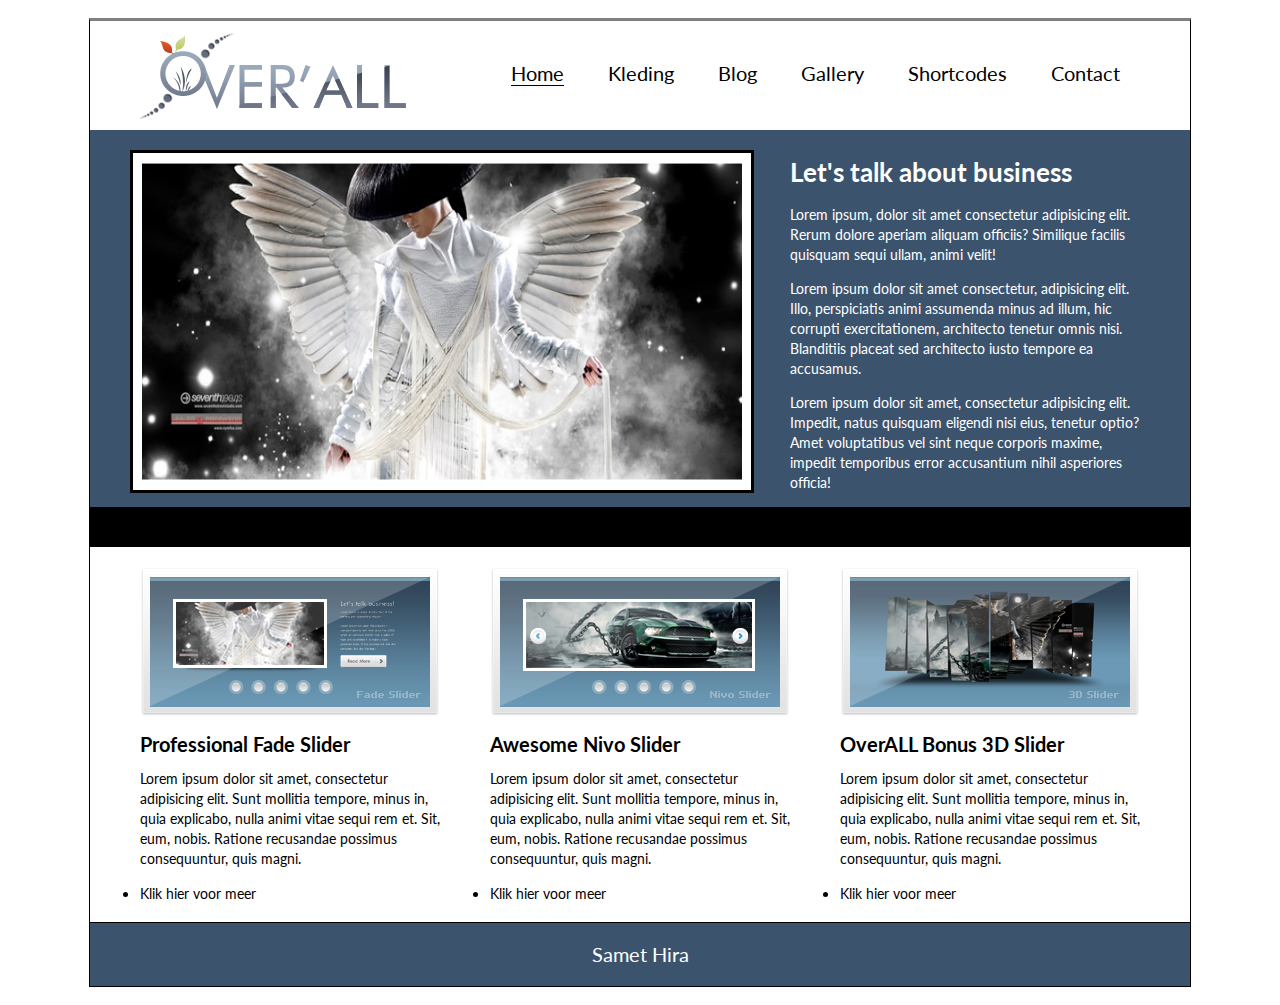
<file: index.html>
<!DOCTYPE html>
<html lang="en">
<head>
	<link href="https://fonts.googleapis.com/css2?family=Lato&display=swap" rel="stylesheet">
	<meta charset="UTF-8">
	<title>Document</title>
	<link rel="stylesheet" href="css/style.css">
	<meta charset="UTF-8">
</head>
<body>
	<div class="container">
		<div class="logo">
			<img src="img/logo.png" alt="logo">
		</div>
		<div class="menu">
			<span>
				<a class="active" href="index.html">Home</a>
				<a href="kleding.html">Kleding</a>
				<a href="#">Blog</a>
				<a href="gallery.html">Gallery</a>
				<a href="#">Shortcodes</a>
				<a href="#">Contact</a>
			</span>
		</div>
		<div class="banner_achtergrond"></div>
		<div class="banner">
			<img src="img/banner.jpg" alt="">
		</div>
		<div class="koptekst">
			<h1>Let's talk about business</h1>
			<p>Lorem ipsum, dolor sit amet consectetur adipisicing elit. Rerum dolore aperiam aliquam officiis? Similique facilis quisquam sequi ullam, animi velit!</p>
			<p>Lorem ipsum dolor sit amet consectetur, adipisicing elit. Illo, perspiciatis animi assumenda minus ad illum, hic corrupti exercitationem, architecto tenetur omnis nisi. Blanditiis placeat sed architecto iusto tempore ea accusamus.</p>
			<p>Lorem ipsum dolor sit amet, consectetur adipisicing elit. Impedit, natus quisquam eligendi nisi eius, tenetur optio? Amet voluptatibus vel sint neque corporis maxime, impedit temporibus error accusantium nihil asperiores officia!</p>
		</div>
		<div class="zwart"></div>
		<div class="slider1">
			<img src="img/fade-slider.png" alt=""><br>
			<h1>Professional Fade Slider</h1>
			<p>Lorem ipsum dolor sit amet, consectetur adipisicing elit. Sunt mollitia tempore, minus in, quia explicabo, nulla animi vitae sequi rem et. Sit, eum, nobis. Ratione recusandae possimus consequuntur, quis magni.</p>
			<li><a href="#">Klik hier voor meer</a></li>
		</div>
		<div class="slider2">
			<img src="img/nivo-slider.png" alt=""><br>
			<h1>Awesome Nivo Slider</h1>
			<p>Lorem ipsum dolor sit amet, consectetur adipisicing elit. Sunt mollitia tempore, minus in, quia explicabo, nulla animi vitae sequi rem et. Sit, eum, nobis. Ratione recusandae possimus consequuntur, quis magni.</p>
			<li><a href="#">Klik hier voor meer</a></li>
		</div>
		<div class="slider3">
			<img src="img/bonus-3d-slider.png" alt=""><br>
			<h1>OverALL Bonus 3D Slider</h1>
			<p>Lorem ipsum dolor sit amet, consectetur adipisicing elit. Sunt mollitia tempore, minus in, quia explicabo, nulla animi vitae sequi rem et. Sit, eum, nobis. Ratione recusandae possimus consequuntur, quis magni.</p>
			<li><a href="#">Klik hier voor meer</a></li>
		</div>
		<div class="footer_achtergrond"></div>
		<div class="footer">
			<p>Samet Hira</p>
		</div>
	</div>
</body>
</html>
</file>
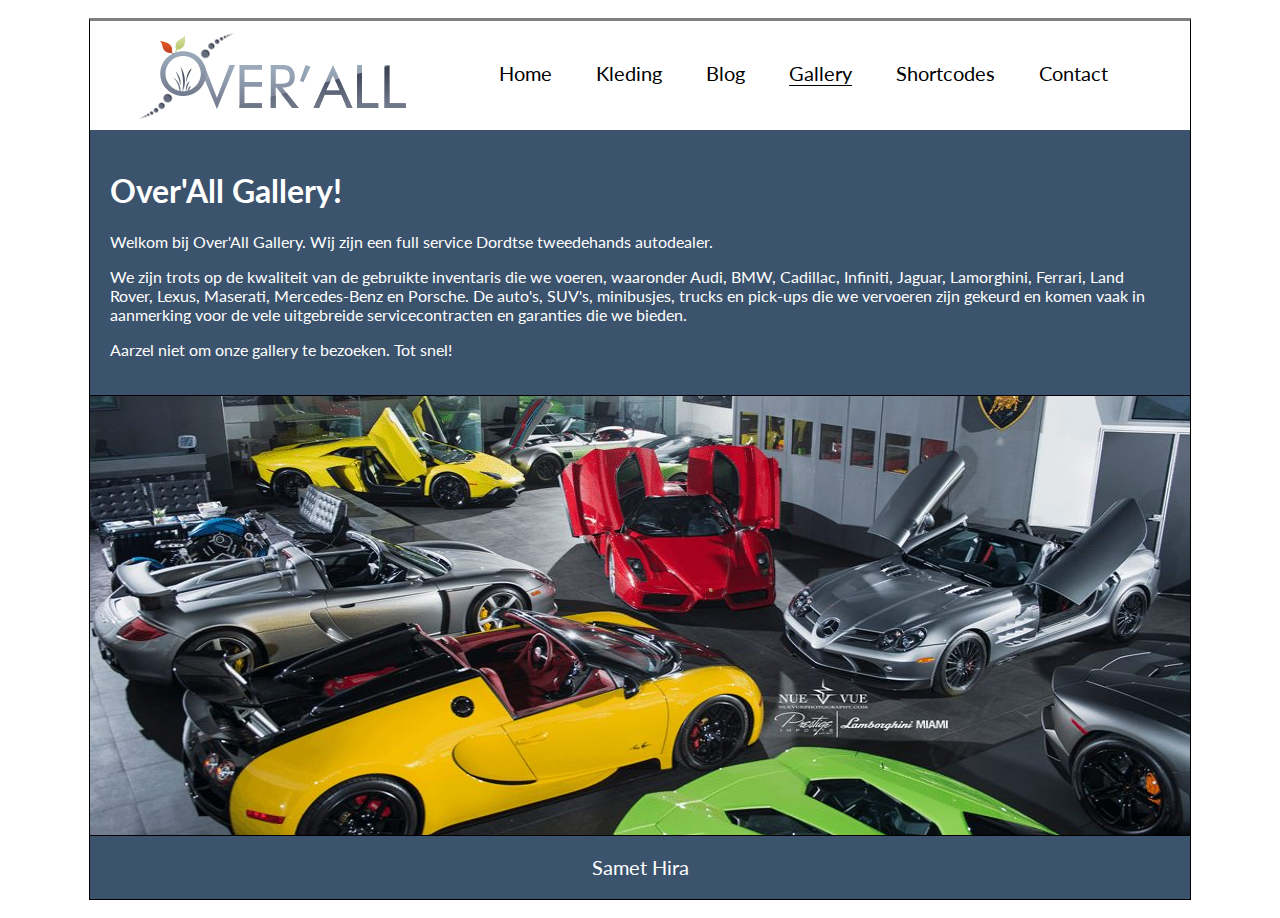
<file: gallery.html>
<!DOCTYPE html>
<html lang="en">
<head>
	<link href="https://fonts.googleapis.com/css2?family=Lato&display=swap" rel="stylesheet">
	<meta charset="UTF-8">
	<title>Document</title>
	<link rel="stylesheet" href="css/style.css">
	<meta charset="UTF-8">
</head>
<body>
	<div class="container">
		<div class="logo">
			<img src="img/logo.png" alt="logo">
		</div>
		<div class="menu">
			<span>
				<a href="index.html">Home</a>
				<a href="kleding.html">Kleding</a>
				<a href="#">Blog</a>
				<a class="active" href="gallery.html">Gallery</a>
				<a href="#">Shortcodes</a>
				<a href="#">Contact</a>
			</span>
		</div>
		<div class="banner_achtergrond"></div>
		<div class="koptekst_kleding">
			<h1>Over'All Gallery!</h1>
			<p>Welkom bij Over'All Gallery. Wij zijn een full service Dordtse tweedehands autodealer.</p>
			<p>We zijn trots op de kwaliteit van de gebruikte inventaris die we voeren, waaronder Audi, BMW, Cadillac, Infiniti, Jaguar, Lamorghini, Ferrari, Land Rover, Lexus, Maserati, Mercedes-Benz en Porsche.  De auto's, SUV's, minibusjes, trucks en pick-ups die we vervoeren zijn gekeurd en komen vaak in aanmerking voor de vele uitgebreide servicecontracten en garanties die we bieden.</p>
			<p>Aarzel niet om onze gallery te bezoeken. Tot snel!</p>
		</div>
		<div class="gallery">
			<img src="img/gallery.jpg" alt="gallery">
		</div>
		<div class="footer_achtergrond"></div>
		<div class="footer">
			<p>Samet Hira</p>
		</div>
	</div>
</div>
</body>
</body>
</html>
</file>
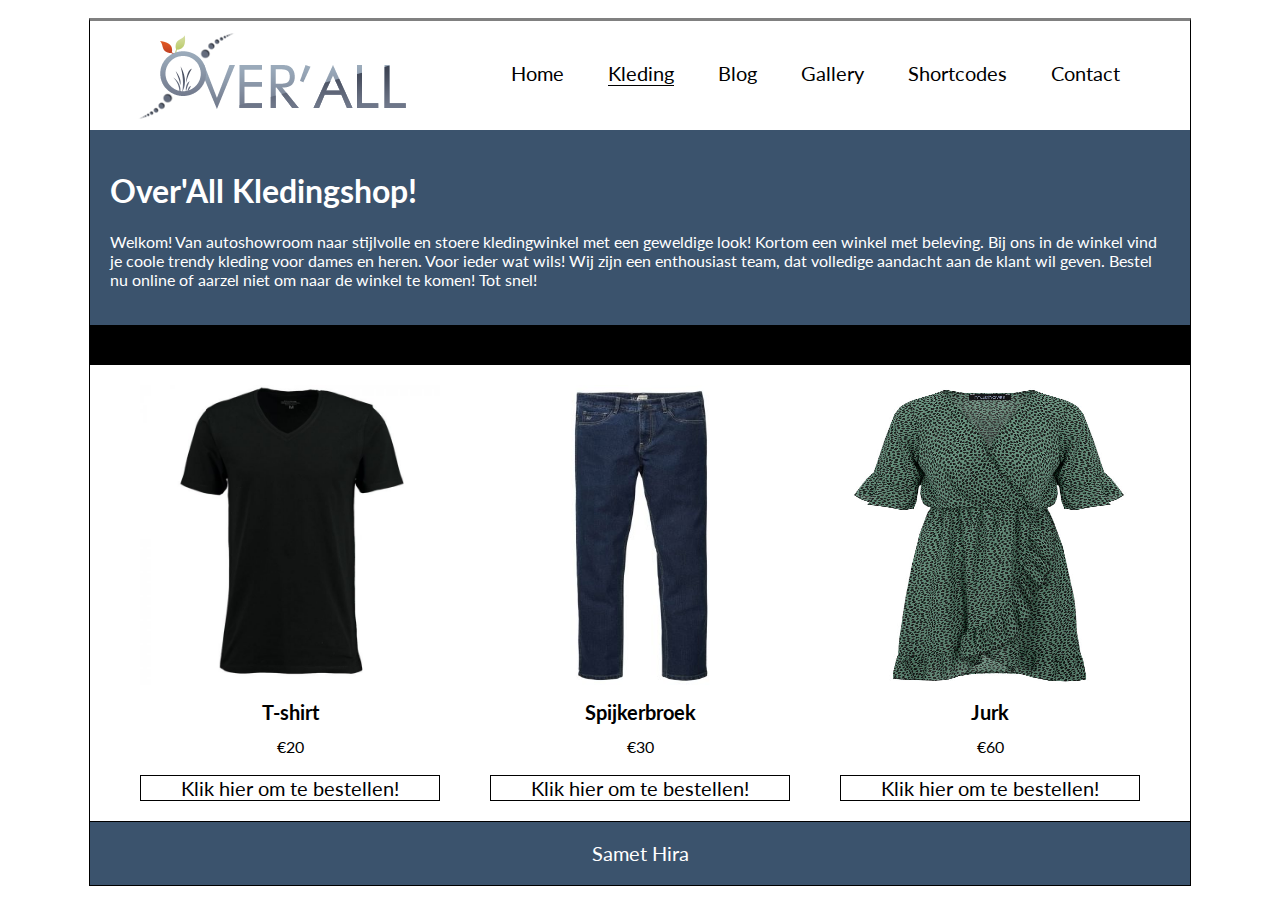
<file: kleding.html>
<!DOCTYPE html>
<html lang="en">
<head>
	<link href="https://fonts.googleapis.com/css2?family=Lato&display=swap" rel="stylesheet">
	<meta charset="UTF-8">
	<title>Document</title>
	<link rel="stylesheet" href="css/style.css">
	<meta charset="UTF-8">
</head>
<body>
	<div class="container">
		<div class="logo">
			<img src="img/logo.png" alt="logo">
		</div>
		<div class="menu">
			<span>
				<a href="index.html">Home</a>
				<a class="active" href="kleding.html">Kleding</a>
				<a href="#">Blog</a>
				<a href="gallery.html">Gallery</a>
				<a href="#">Shortcodes</a>
				<a href="#">Contact</a>
			</span>
		</div>
		<div class="banner_achtergrond"></div>
		<div class="koptekst_kleding">
			<h1>Over'All Kledingshop!</h1>
			<p>Welkom! Van autoshowroom naar stijlvolle en stoere kledingwinkel met een geweldige look! Kortom een winkel met beleving. Bij ons in de winkel vind je coole trendy kleding voor dames en heren. Voor ieder wat wils! Wij zijn een enthousiast team, dat volledige aandacht aan de klant wil geven. Bestel nu online of aarzel niet om naar de winkel te komen! Tot snel!</p>
		</div>
		<div class="zwart"></div>
		<div class="slider1">
			<img class="tshirt" src="img/tshirt.jpg" alt=""><br>
			<h1 class="rechtzetten">T-shirt</h1>
			<div class="prijs">€20</div><br>
			<a class="bestellen" href="#">Klik hier om te bestellen!</a>
		</div>
		<div class="slider2">
			<img class="tshirt" src="img/spijkerbroek.jpg" alt=""><br>
			<h1 class="rechtzetten">Spijkerbroek</h1>
			<div class="prijs">€30</div><br>
			<a class="bestellen" href="#">Klik hier om te bestellen!</a>
		</div>
		<div class="slider3">
			<img class="tshirt" src="img/jurk.jpg" alt=""><br>
			<h1 class="rechtzetten">Jurk</h1>
			<div class="prijs">€60</div><br>
			<a class="bestellen" href="#">Klik hier om te bestellen!</a>
		</div>
		<div class="footer_achtergrond"></div>
		<div class="footer">
			<p>Samet Hira</p>
		</div>
		</div>
	</body>
</body>
</html>
</file>
<file: css/style.css>
*{
	font-family: 'Lato', sans-serif;
}
body{
  display: flex;
  justify-content: center;
}
.center{
	display: block;
	margin: 0 auto;
}
.container{
	display: grid;
	grid-template-columns: repeat(4, 1fr);
	border: 1px solid black;
	grid-template-rows: auto;
	margin: 10px;
	width: 1100px;
	border-top: 3px solid grey;
}
.logo{
	grid-row: 1/2;
	grid-column: 1/2;
}
.logo img{
	display: block;
  	margin-left: 40px;
  	margin-top: 10px;
}
.menu{
	grid-row: 1/2;
	grid-column: 2/5;
	text-align: center;
	padding-top: 40px;
}
.menu a{
	text-decoration: none;
	color: black;
	margin: 0px 20px;
	font-size: 20px;
}
.banner{
	grid-row: 2/3;
	grid-column: 1/3;
	margin: 20px 10px 20px 40px;
}
.banner img{
	display: block;
	border: 3px solid black;
	width: 95%;
	height: 100%;
}
.banner_achtergrond{
	grid-row: 2/3;
	grid-column: 1/5;
	background-color: #3B536D;
}
.koptekst{
	grid-row: 2/3;
	grid-column: 3/6;
	float: left;
	color: white;
	margin: 10px 40px 0px 0px;
}
.koptekst h1{
	font-size: 26px;
	line-height: 30px;
}
.koptekst p, .slider1 p, .slider2 p, .slider3 p{
	font-size: 14px;
	line-height: 20px;
}
.zwart{
	grid-row: 3/4;
	grid-column: 1/5;
	background-color: black;
	height: 40px;
}
.slider1{
	grid-row: 4/5;
	grid-column: 1/2;
	margin: 20px 0px 0px 50px;
	padding-bottom: 20px;
}
.slider1 h1, .slider2 h1, .slider3 h1{
	font-size: 20px;
	line-height: 22px;
}
.slider1 li a, .slider2 li a, .slider3 li a{
	text-decoration: none;
	font-size: 14px;
	color: black;
}
.slider2{
	grid-row: 4/5;
	grid-column: 2/3;
	margin: 20px 0px 0px 50px;
	padding-bottom: 20px;
}
.slider3{
	grid-row: 4/5;
	grid-column: 3/4;
	margin: 20px 0px 0px 50px;
	padding-bottom: 20px;
}
.footer_achtergrond{
	grid-row: 5/6;
	grid-column: 1/6;
	background-color: #3B536D;
	height: auto;
	border-top: 1px solid black;
}
.footer{
	grid-row: 5/6;
	grid-column: 1/6;
}
.footer p{
	text-align: center;
	color: white;
	font-size: 20px;
}
.active{
	border-bottom: 1px solid black;
}
.koptekst_kleding{
	grid-row: 2/3;
	grid-column: 1/5;
	margin: 20px;
}
.koptekst_kleding h1, .koptekst_kleding p{
	color: white;
}
.tshirt{
	width: 300px;
	height: 300px;
}
.rechtzetten, .prijs, .bestellen{
	display: block;
	text-align: center;
}
.bestellen{
	text-decoration: none;
	color: black;
	font-size: 20px;
	border: 1px solid black;
}
.gallery{
	grid-row: 4/6;
	grid-column: 1/5;
}
.gallery img{
	border-top: 1px solid black;
	width: 100%;
	height: 500px;
}
.midden{
	display: block;
	text-align: center;
}
</file>
